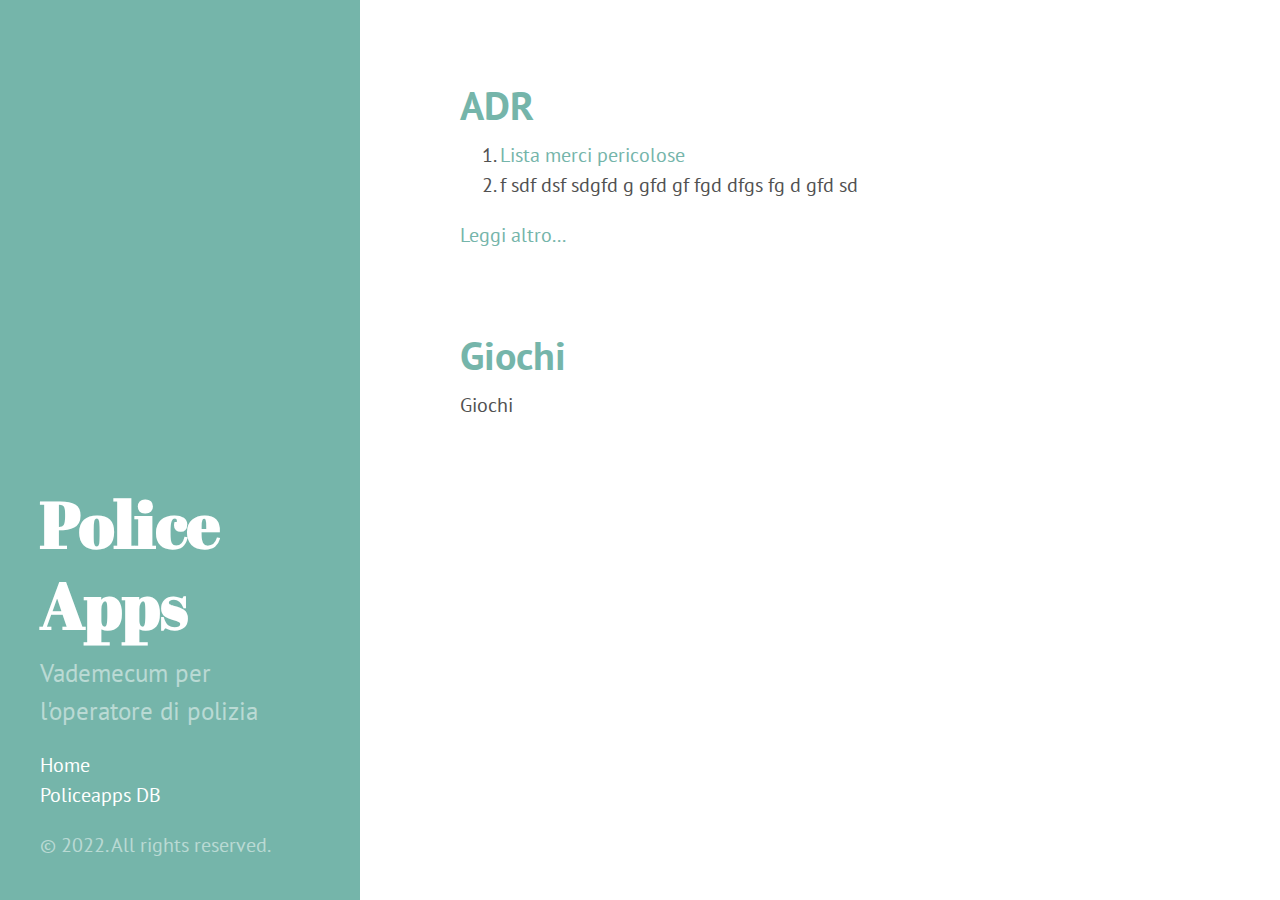
<file: public/index.html>
<!DOCTYPE html>
<html xmlns="http://www.w3.org/1999/xhtml" xml:lang="it-it" lang="it-it">
<head>
  <link href="https://gmpg.org/xfn/11" rel="profile">
  <meta http-equiv="content-type" content="text/html; charset=utf-8">
  <meta name="generator" content="Hugo 0.92.0" />

  
  <meta name="viewport" content="width=device-width, initial-scale=1.0">

  <title>Police Apps</title>
  <meta name="description" content="Vademecum per l&#39;operatore di polizia" />

  
  <link type="text/css" rel="stylesheet" href="./css/print.css" media="print">
  <link type="text/css" rel="stylesheet" href="./css/poole.css">
  <link type="text/css" rel="stylesheet" href="./css/syntax.css">
  <link type="text/css" rel="stylesheet" href="./css/hyde.css">
    <link rel="stylesheet" href="https://fonts.googleapis.com/css?family=Abril+Fatface|PT+Sans:400,400i,700">


  
  <link rel="apple-touch-icon-precomposed" sizes="144x144" href="./apple-touch-icon-144-precomposed.png">
  <link rel="shortcut icon" href="./favicon.png">

  
  <link href="./index.xml" rel="alternate" type="application/rss+xml" title="Police Apps" />
  
</head>

  <body class="theme-base-0c ">
  <aside class="sidebar">
  <div class="container sidebar-sticky">
    <div class="sidebar-about">
      <a href="./"><h1>Police Apps</h1></a>
      <p class="lead">
       Vademecum per l&#39;operatore di polizia 
      </p>
    </div>

    <nav>
      <ul class="sidebar-nav">
        <li><a href="./">Home</a> </li>
        <li><a href="https://policeapps.altervista.org/login.php"> Policeapps DB </a></li>
      </ul>
    </nav>

    <p>&copy; 2022. All rights reserved. </p>
  </div>
</aside>

    <main class="content container">
    <div class="posts">
<article class="post">
  <h1 class="post-title">
    <a href="./posts/adr/">ADR</a>
  </h1>
  <ol>
<li><a href="ciao.com">Lista merci pericolose</a></li>
<li>f sdf dsf sdgfd g gfd gf  fgd dfgs fg d gfd sd</li>
</ol>
  
  <div class="read-more-link">
    <a href="./posts/adr/">Leggi altro...</a>
  </div>
  
</article><article class="post">
  <h1 class="post-title">
    <a href="./posts/giochi/">Giochi</a>
  </h1>
  Giochi
  
</article>
</div>
    </main>

    
      
    
  </body>
</html>
</file>
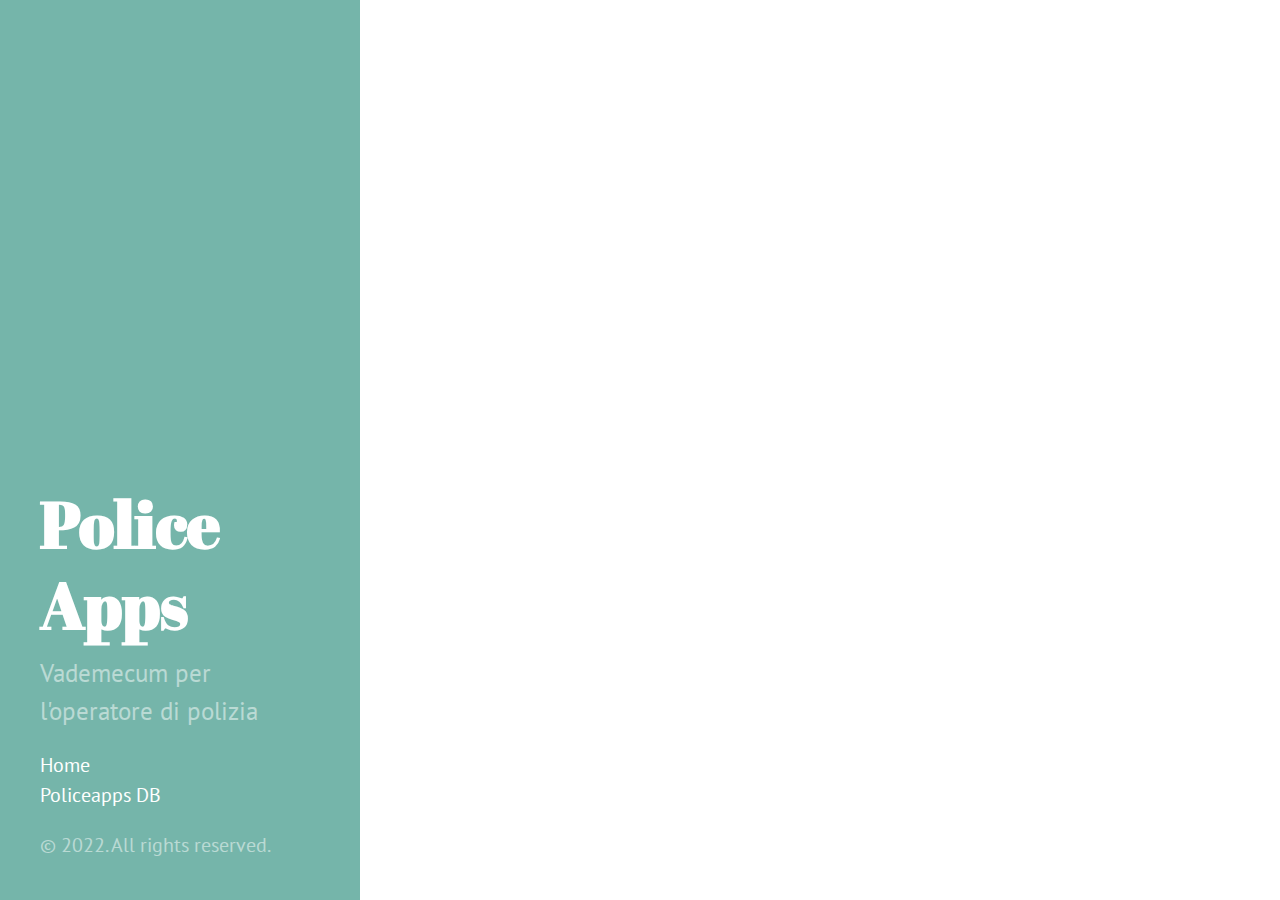
<file: public/categories/index.html>
<!DOCTYPE html>
<html xmlns="http://www.w3.org/1999/xhtml" xml:lang="it-it" lang="it-it">
<head>
  <link href="https://gmpg.org/xfn/11" rel="profile">
  <meta http-equiv="content-type" content="text/html; charset=utf-8">
  <meta name="generator" content="Hugo 0.92.0" />

  
  <meta name="viewport" content="width=device-width, initial-scale=1.0">

  <title>Categories &middot; Police Apps</title>
  <meta name="description" content="" />

  
  <link type="text/css" rel="stylesheet" href="../css/print.css" media="print">
  <link type="text/css" rel="stylesheet" href="../css/poole.css">
  <link type="text/css" rel="stylesheet" href="../css/syntax.css">
  <link type="text/css" rel="stylesheet" href="../css/hyde.css">
    <link rel="stylesheet" href="https://fonts.googleapis.com/css?family=Abril+Fatface|PT+Sans:400,400i,700">


  
  <link rel="apple-touch-icon-precomposed" sizes="144x144" href="../apple-touch-icon-144-precomposed.png">
  <link rel="shortcut icon" href="../favicon.png">

  
  <link href="../categories/index.xml" rel="alternate" type="application/rss+xml" title="Police Apps" />
  
</head>

  <body class="theme-base-0c ">
  <aside class="sidebar">
  <div class="container sidebar-sticky">
    <div class="sidebar-about">
      <a href="../"><h1>Police Apps</h1></a>
      <p class="lead">
       Vademecum per l&#39;operatore di polizia 
      </p>
    </div>

    <nav>
      <ul class="sidebar-nav">
        <li><a href="../">Home</a> </li>
        <li><a href="https://policeapps.altervista.org/login.php"> Policeapps DB </a></li>
      </ul>
    </nav>

    <p>&copy; 2022. All rights reserved. </p>
  </div>
</aside>

    <main class="content container">
    <ul class="posts">

</ul>
    </main>

    
      
    
  </body>
</html>
</file>
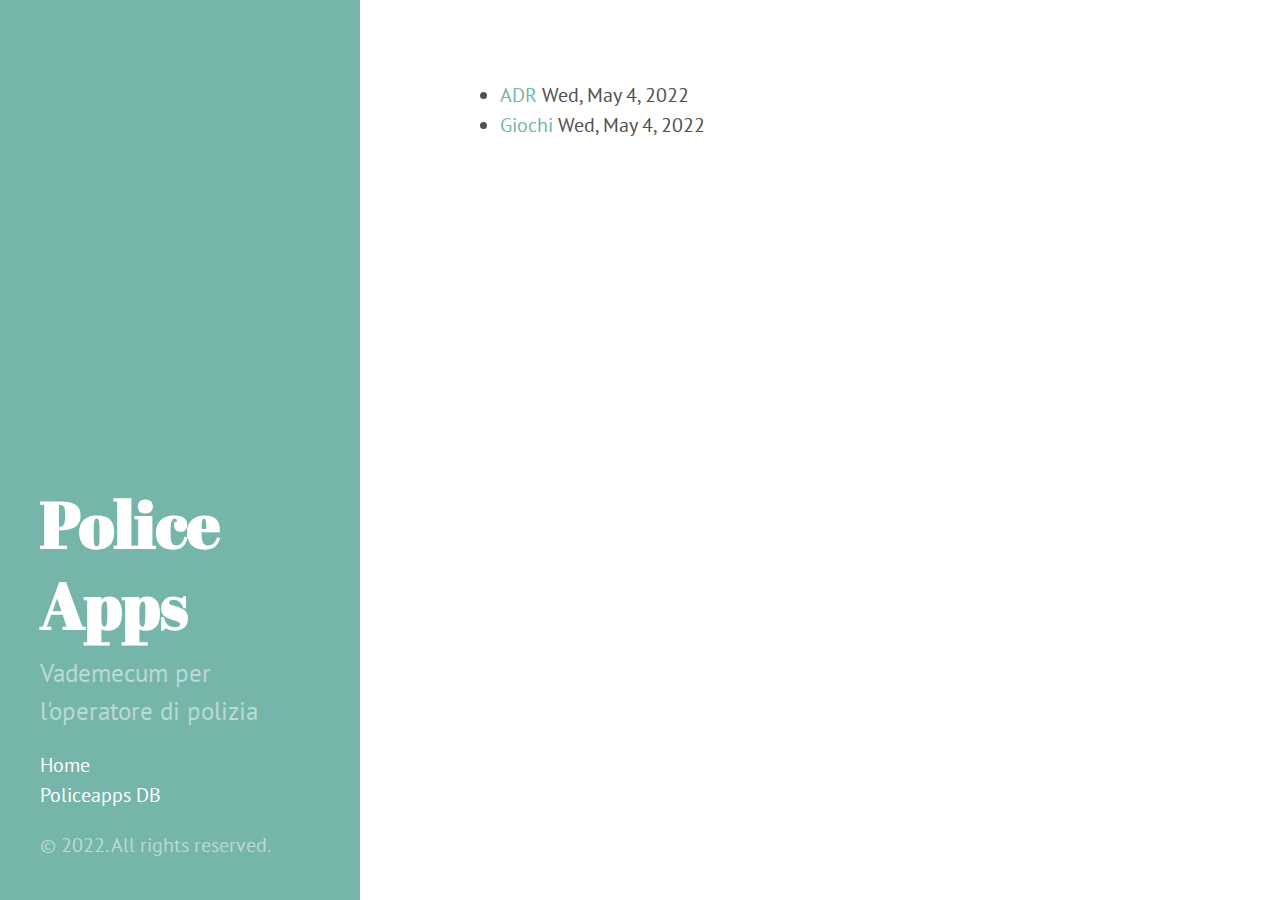
<file: public/posts/index.html>
<!DOCTYPE html>
<html xmlns="http://www.w3.org/1999/xhtml" xml:lang="it-it" lang="it-it">
<head>
  <link href="https://gmpg.org/xfn/11" rel="profile">
  <meta http-equiv="content-type" content="text/html; charset=utf-8">
  <meta name="generator" content="Hugo 0.92.0" />

  
  <meta name="viewport" content="width=device-width, initial-scale=1.0">

  <title>Posts &middot; Police Apps</title>
  <meta name="description" content="" />

  
  <link type="text/css" rel="stylesheet" href="../css/print.css" media="print">
  <link type="text/css" rel="stylesheet" href="../css/poole.css">
  <link type="text/css" rel="stylesheet" href="../css/syntax.css">
  <link type="text/css" rel="stylesheet" href="../css/hyde.css">
    <link rel="stylesheet" href="https://fonts.googleapis.com/css?family=Abril+Fatface|PT+Sans:400,400i,700">


  
  <link rel="apple-touch-icon-precomposed" sizes="144x144" href="../apple-touch-icon-144-precomposed.png">
  <link rel="shortcut icon" href="../favicon.png">

  
  <link href="../posts/index.xml" rel="alternate" type="application/rss+xml" title="Police Apps" />
  
</head>

  <body class="theme-base-0c ">
  <aside class="sidebar">
  <div class="container sidebar-sticky">
    <div class="sidebar-about">
      <a href="../"><h1>Police Apps</h1></a>
      <p class="lead">
       Vademecum per l&#39;operatore di polizia 
      </p>
    </div>

    <nav>
      <ul class="sidebar-nav">
        <li><a href="../">Home</a> </li>
        <li><a href="https://policeapps.altervista.org/login.php"> Policeapps DB </a></li>
      </ul>
    </nav>

    <p>&copy; 2022. All rights reserved. </p>
  </div>
</aside>

    <main class="content container">
    <ul class="posts">
<li>
    <span><a href="../posts/adr/">ADR</a> <time class="pull-right post-list" datetime="2022-05-04T09:49:27&#43;0200">Wed, May 4, 2022</time></span>
  </li><li>
    <span><a href="../posts/giochi/">Giochi</a> <time class="pull-right post-list" datetime="2022-05-04T09:49:17&#43;0200">Wed, May 4, 2022</time></span>
  </li>
</ul>
    </main>

    
      
    
  </body>
</html>
</file>
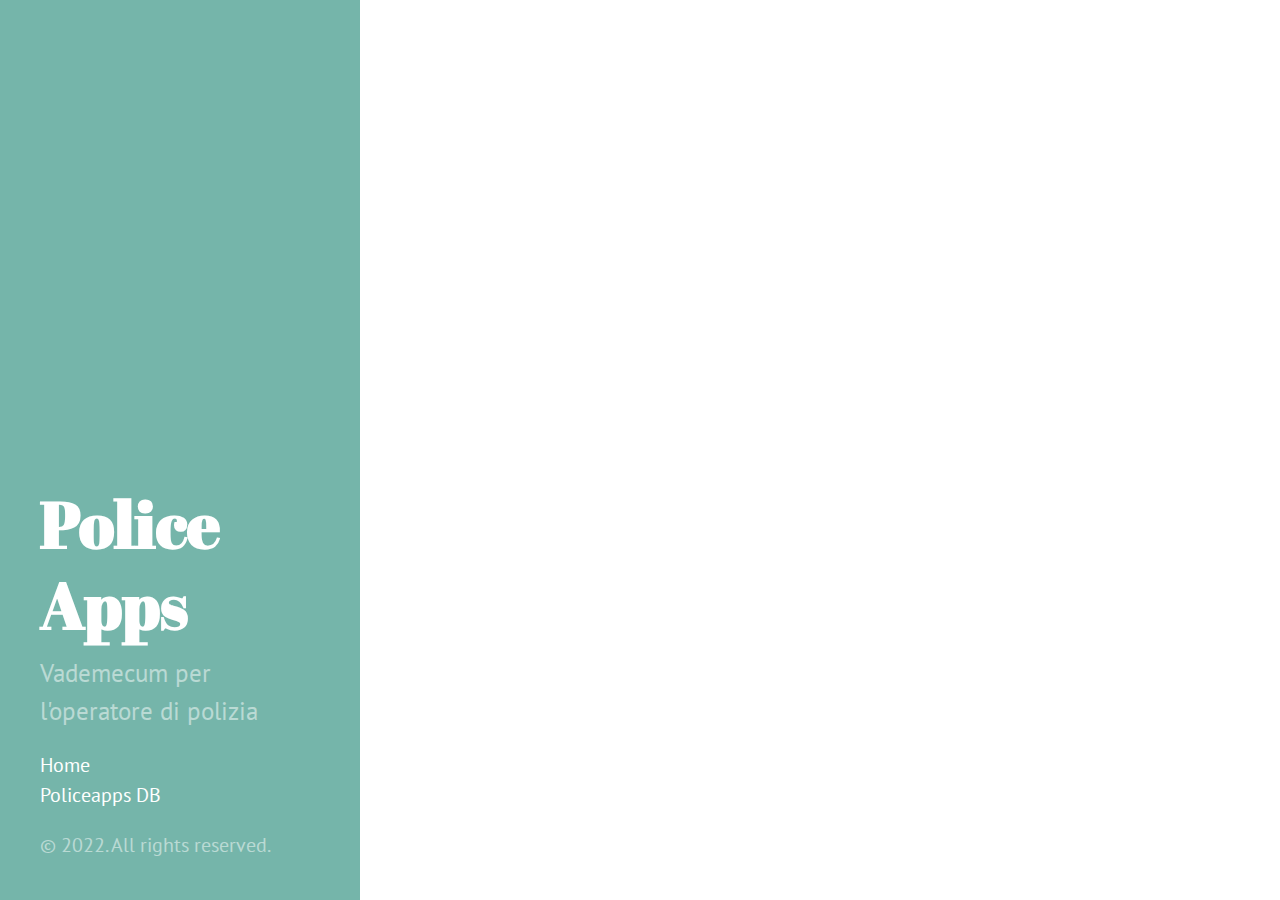
<file: public/tags/index.html>
<!DOCTYPE html>
<html xmlns="http://www.w3.org/1999/xhtml" xml:lang="it-it" lang="it-it">
<head>
  <link href="https://gmpg.org/xfn/11" rel="profile">
  <meta http-equiv="content-type" content="text/html; charset=utf-8">
  <meta name="generator" content="Hugo 0.92.0" />

  
  <meta name="viewport" content="width=device-width, initial-scale=1.0">

  <title>Tags &middot; Police Apps</title>
  <meta name="description" content="" />

  
  <link type="text/css" rel="stylesheet" href="../css/print.css" media="print">
  <link type="text/css" rel="stylesheet" href="../css/poole.css">
  <link type="text/css" rel="stylesheet" href="../css/syntax.css">
  <link type="text/css" rel="stylesheet" href="../css/hyde.css">
    <link rel="stylesheet" href="https://fonts.googleapis.com/css?family=Abril+Fatface|PT+Sans:400,400i,700">


  
  <link rel="apple-touch-icon-precomposed" sizes="144x144" href="../apple-touch-icon-144-precomposed.png">
  <link rel="shortcut icon" href="../favicon.png">

  
  <link href="../tags/index.xml" rel="alternate" type="application/rss+xml" title="Police Apps" />
  
</head>

  <body class="theme-base-0c ">
  <aside class="sidebar">
  <div class="container sidebar-sticky">
    <div class="sidebar-about">
      <a href="../"><h1>Police Apps</h1></a>
      <p class="lead">
       Vademecum per l&#39;operatore di polizia 
      </p>
    </div>

    <nav>
      <ul class="sidebar-nav">
        <li><a href="../">Home</a> </li>
        <li><a href="https://policeapps.altervista.org/login.php"> Policeapps DB </a></li>
      </ul>
    </nav>

    <p>&copy; 2022. All rights reserved. </p>
  </div>
</aside>

    <main class="content container">
    <ul class="posts">

</ul>
    </main>

    
      
    
  </body>
</html>
</file>
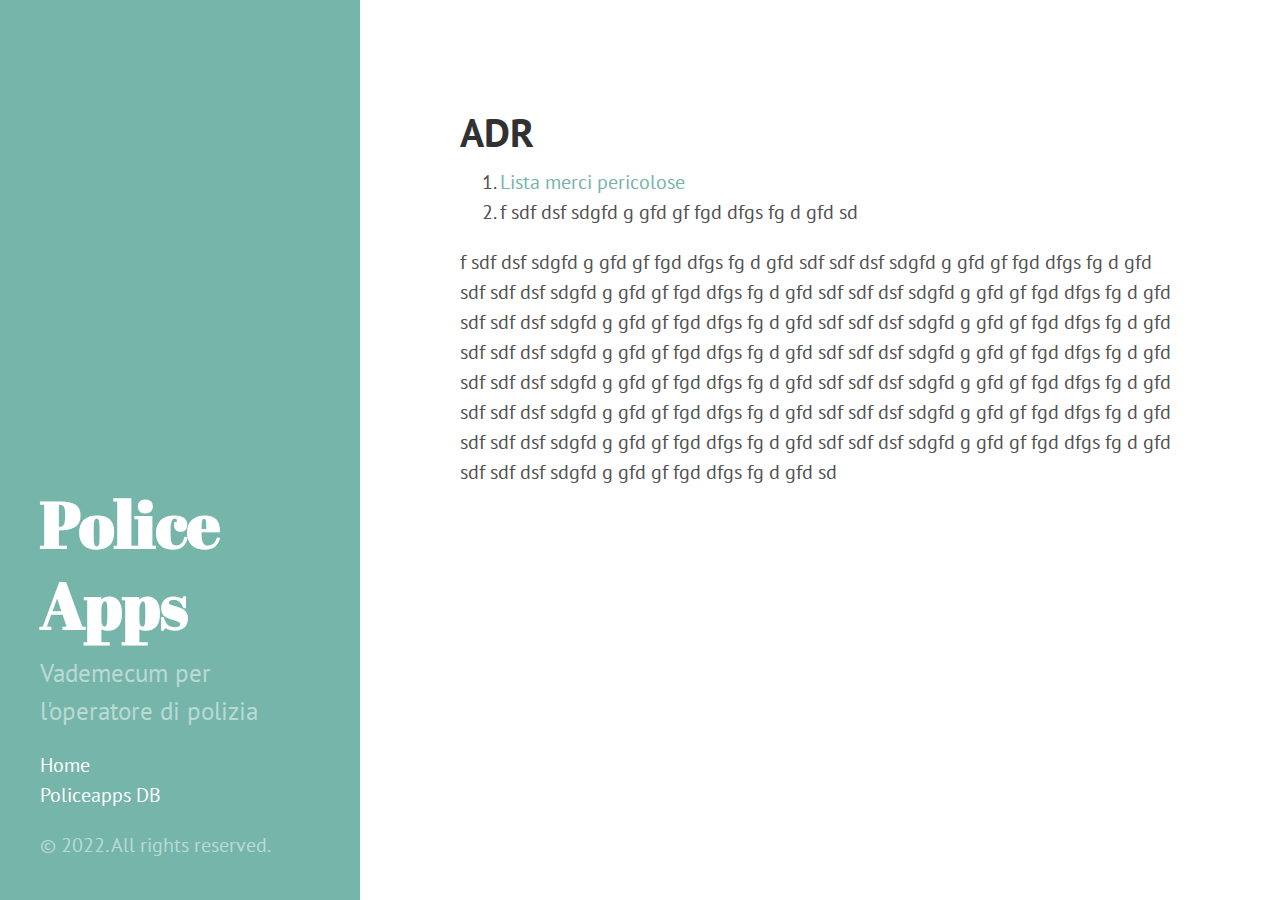
<file: public/posts/adr/index.html>
<!DOCTYPE html>
<html xmlns="http://www.w3.org/1999/xhtml" xml:lang="it-it" lang="it-it">
<head>
  <link href="https://gmpg.org/xfn/11" rel="profile">
  <meta http-equiv="content-type" content="text/html; charset=utf-8">
  <meta name="generator" content="Hugo 0.92.0" />

  
  <meta name="viewport" content="width=device-width, initial-scale=1.0">

  <title>ADR &middot; Police Apps</title>
  <meta name="description" content="" />

  
  <link type="text/css" rel="stylesheet" href="../../css/print.css" media="print">
  <link type="text/css" rel="stylesheet" href="../../css/poole.css">
  <link type="text/css" rel="stylesheet" href="../../css/syntax.css">
  <link type="text/css" rel="stylesheet" href="../../css/hyde.css">
    <link rel="stylesheet" href="https://fonts.googleapis.com/css?family=Abril+Fatface|PT+Sans:400,400i,700">


  
  <link rel="apple-touch-icon-precomposed" sizes="144x144" href="../../apple-touch-icon-144-precomposed.png">
  <link rel="shortcut icon" href="../../favicon.png">

  
  
</head>

  <body class="theme-base-0c ">
  <aside class="sidebar">
  <div class="container sidebar-sticky">
    <div class="sidebar-about">
      <a href="../../"><h1>Police Apps</h1></a>
      <p class="lead">
       Vademecum per l&#39;operatore di polizia 
      </p>
    </div>

    <nav>
      <ul class="sidebar-nav">
        <li><a href="../../">Home</a> </li>
        <li><a href="https://policeapps.altervista.org/login.php"> Policeapps DB </a></li>
      </ul>
    </nav>

    <p>&copy; 2022. All rights reserved. </p>
  </div>
</aside>

    <main class="content container">
    <div class="post">
  <h1>ADR</h1>
  
  <ol>
<li><a href="ciao.com">Lista merci pericolose</a></li>
<li>f sdf dsf sdgfd g gfd gf  fgd dfgs fg d gfd sd</li>
</ol>
<p>f sdf dsf sdgfd g gfd gf  fgd dfgs fg d gfd sdf sdf dsf sdgfd g gfd gf  fgd dfgs fg d gfd sdf sdf dsf sdgfd g gfd gf  fgd dfgs fg d gfd sdf sdf dsf sdgfd g gfd gf  fgd dfgs fg d gfd sdf sdf dsf sdgfd g gfd gf  fgd dfgs fg d gfd sdf sdf dsf sdgfd g gfd gf  fgd dfgs fg d gfd sdf sdf dsf sdgfd g gfd gf  fgd dfgs fg d gfd sdf sdf dsf sdgfd g gfd gf  fgd dfgs fg d gfd sdf sdf dsf sdgfd g gfd gf  fgd dfgs fg d gfd sdf sdf dsf sdgfd g gfd gf  fgd dfgs fg d gfd sdf sdf dsf sdgfd g gfd gf  fgd dfgs fg d gfd sdf sdf dsf sdgfd g gfd gf  fgd dfgs fg d gfd sdf sdf dsf sdgfd g gfd gf  fgd dfgs fg d gfd sdf sdf dsf sdgfd g gfd gf  fgd dfgs fg d gfd sdf sdf dsf sdgfd g gfd gf  fgd dfgs fg d gfd sd</p>
</div>


    </main>

    
      
    
  </body>
</html>
</file>
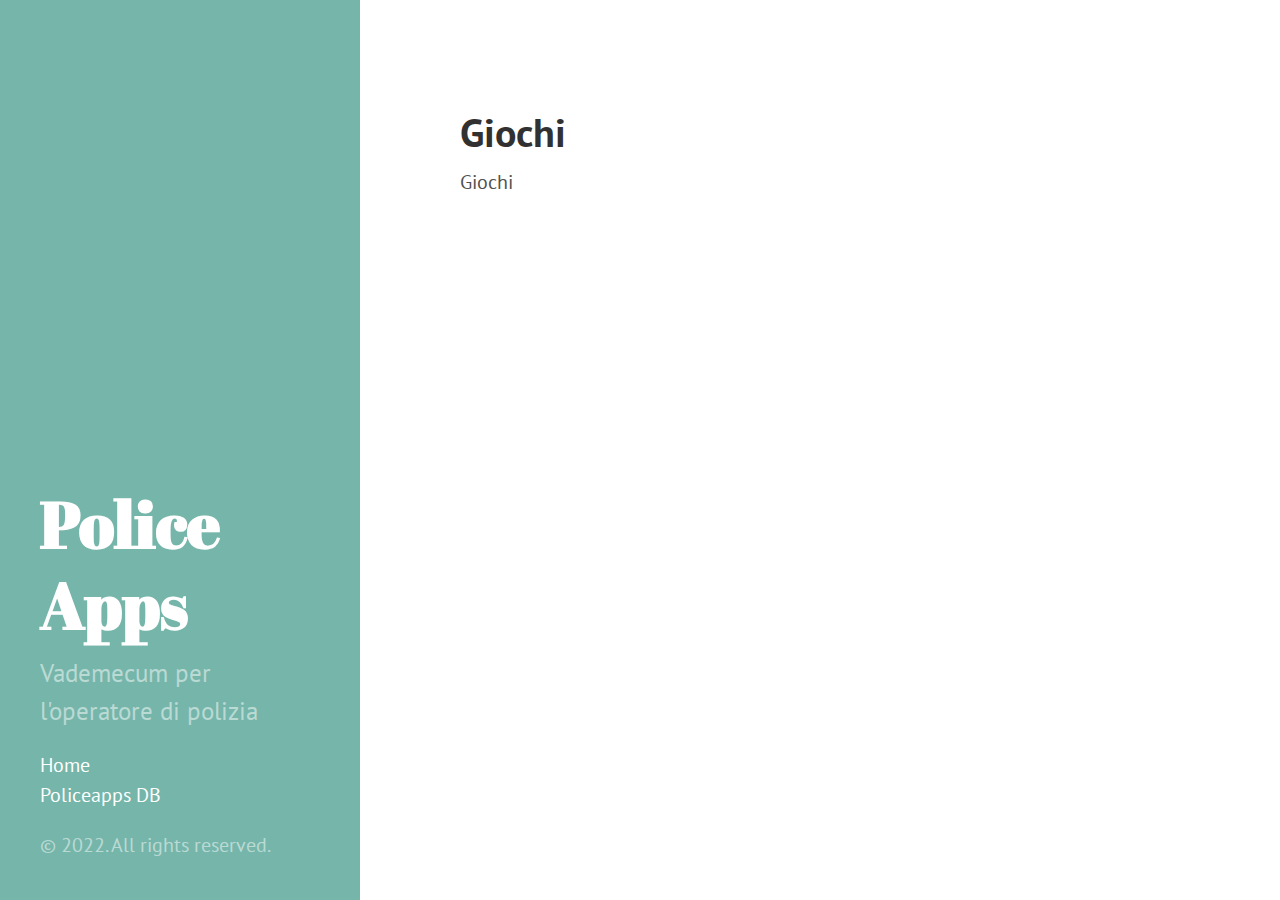
<file: public/posts/giochi/index.html>
<!DOCTYPE html>
<html xmlns="http://www.w3.org/1999/xhtml" xml:lang="it-it" lang="it-it">
<head>
  <link href="https://gmpg.org/xfn/11" rel="profile">
  <meta http-equiv="content-type" content="text/html; charset=utf-8">
  <meta name="generator" content="Hugo 0.92.0" />

  
  <meta name="viewport" content="width=device-width, initial-scale=1.0">

  <title>Giochi &middot; Police Apps</title>
  <meta name="description" content="" />

  
  <link type="text/css" rel="stylesheet" href="../../css/print.css" media="print">
  <link type="text/css" rel="stylesheet" href="../../css/poole.css">
  <link type="text/css" rel="stylesheet" href="../../css/syntax.css">
  <link type="text/css" rel="stylesheet" href="../../css/hyde.css">
    <link rel="stylesheet" href="https://fonts.googleapis.com/css?family=Abril+Fatface|PT+Sans:400,400i,700">


  
  <link rel="apple-touch-icon-precomposed" sizes="144x144" href="../../apple-touch-icon-144-precomposed.png">
  <link rel="shortcut icon" href="../../favicon.png">

  
  
</head>

  <body class="theme-base-0c ">
  <aside class="sidebar">
  <div class="container sidebar-sticky">
    <div class="sidebar-about">
      <a href="../../"><h1>Police Apps</h1></a>
      <p class="lead">
       Vademecum per l&#39;operatore di polizia 
      </p>
    </div>

    <nav>
      <ul class="sidebar-nav">
        <li><a href="../../">Home</a> </li>
        <li><a href="https://policeapps.altervista.org/login.php"> Policeapps DB </a></li>
      </ul>
    </nav>

    <p>&copy; 2022. All rights reserved. </p>
  </div>
</aside>

    <main class="content container">
    <div class="post">
  <h1>Giochi</h1>
  
  <p>Giochi</p>

</div>


    </main>

    
      
    
  </body>
</html>
</file>
<file: public/css/print.css>
.sidebar {
  display: none !important;
}

.content {
  margin: 0 auto;
  width: 100%;
  float: none;
  display: initial;
}

.container {
  width: 100%;
  float: none;
  display: initial;
  padding-left:  1rem;
  padding-right: 1rem;
  margin: 0 auto;
}
</file>
<file: public/css/poole.css>
/*
 *                        ___
 *                       /\_ \
 *  _____     ___     ___\//\ \      __
 * /\ '__`\  / __`\  / __`\\ \ \   /'__`\
 * \ \ \_\ \/\ \_\ \/\ \_\ \\_\ \_/\  __/
 *  \ \ ,__/\ \____/\ \____//\____\ \____\
 *   \ \ \/  \/___/  \/___/ \/____/\/____/
 *    \ \_\
 *     \/_/
 *
 * Designed, built, and released under MIT license by @mdo. Learn more at
 * https://github.com/poole/poole.
 */


/*
 * Contents
 *
 * Body resets
 * Custom type
 * Messages
 * Container
 * Masthead
 * Posts and pages
 * Pagination
 * Reverse layout
 * Themes
 */


/*
 * Body resets
 *
 * Update the foundational and global aspects of the page.
 */

* {
  -webkit-box-sizing: border-box;
     -moz-box-sizing: border-box;
          box-sizing: border-box;
}

html,
body {
  margin: 0;
  padding: 0;
}

html {
  font-family: "Helvetica Neue", Helvetica, Arial, sans-serif;
  font-size: 16px;
  line-height: 1.5;
}
@media (min-width: 38em) {
  html {
    font-size: 20px;
  }
}

body {
  color: #515151;
  background-color: #fff;
  -webkit-text-size-adjust: 100%;
      -ms-text-size-adjust: 100%;
          text-size-adjust: 100%;
}

/* No `:visited` state is required by default (browsers will use `a`) */
a {
  color: #227bb9;
  text-decoration: none;
}
/* `:focus` is linked to `:hover` for basic accessibility */
a:hover,
a:focus {
  text-decoration: underline;
}

/* Headings */
h1, h2, h3, h4, h5, h6 {
  margin-bottom: .5rem;
  font-weight: bold;
  line-height: 1.25;
  color: #313131;
  text-rendering: optimizeLegibility;
}
h1 {
  font-size: 2rem;
}
h2 {
  margin-top: 1rem;
  font-size: 1.5rem;
}
h3 {
  margin-top: 1.5rem;
  font-size: 1.25rem;
}
h4, h5, h6 {
  margin-top: 1rem;
  font-size: 1rem;
}

/* Body text */
p {
  margin-top: 0;
  margin-bottom: 1rem;
}

strong {
  color: #303030;
}


/* Lists */
ul, ol, dl {
  margin-top: 0;
  margin-bottom: 1rem;
}

dt {
  font-weight: bold;
}
dd {
  margin-bottom: .5rem;
}

/* Misc */
hr {
  position: relative;
  margin: 1.5rem 0;
  border: 0;
  border-top: 1px solid #eee;
  border-bottom: 1px solid #fff;
}

abbr {
  font-size: 85%;
  font-weight: bold;
  color: #555;
  text-transform: uppercase;
}
abbr[title] {
  cursor: help;
  border-bottom: 1px dotted #e5e5e5;
}

/* Code */
code,
pre {
  font-family: Menlo, Monaco, "Courier New", monospace;
}
code {
  padding: .25em .5em;
  font-size: 85%;
  color: #b3555e;
  background-color: #f9f9f9;
  border-radius: 3px;
}
pre {
  display: block;
  margin-top: 0;
  margin-bottom: 1rem;
  padding: 1rem;
  font-size: .8rem;
  line-height: 1.4;
  white-space: pre;
  white-space: pre-wrap;
  word-break: break-all;
  word-wrap: break-word;
  background-color: #f9f9f9;
}
pre code {
  padding: 0;
  font-size: 100%;
  color: inherit;
  background-color: transparent;
}
.highlight {
  margin-bottom: 1rem;
  border-radius: 4px;
}
.highlight pre {
  margin-bottom: 0;
}

/* Quotes */
blockquote {
  padding: .5rem 1rem;
  margin: .8rem 0;
  color: #7a7a7a;
  border-left: .25rem solid #e5e5e5;
}
blockquote p:last-child {
  margin-bottom: 0;
}
@media (min-width: 30em) {
  blockquote {
    padding-right: 5rem;
    padding-left: 1.25rem;
  }
}

img {
  display: block;
  margin: 0 0 1rem;
  border-radius: 5px;
  max-width: 100%;
}

/* Tables */
table {
  margin-bottom: 1rem;
  width: 100%;
  border: 1px solid #e5e5e5;
  border-collapse: collapse;
}
td,
th {
  padding: .25rem .5rem;
  border: 1px solid #e5e5e5;
}
tbody tr:nth-child(odd) td,
tbody tr:nth-child(odd) th {
  background-color: #f9f9f9;
}


/*
 * Custom type
 *
 * Extend paragraphs with `.lead` for larger introductory text.
 */

.lead {
  font-size: 1.25rem;
  font-weight: 300;
}


/*
 * Messages
 *
 * Show alert messages to users. You may add it to single elements like a `<p>`,
 * or to a parent if there are multiple elements to show.
 */

.message {
  margin-bottom: 1rem;
  padding: 1rem;
  color: #717171;
  background-color: #f9f9f9;
}


/*
 * Container
 *
 * Center the page content.
 */

.container {
  max-width: 38rem;
  padding-left:  1rem;
  padding-right: 1rem;
  margin-left:  auto;
  margin-right: auto;
}


/*
 * Masthead
 *
 * Super small header above the content for site name and short description.
 */

.masthead {
  padding-top:    1rem;
  padding-bottom: 1rem;
  margin-bottom: 3rem;
}
.masthead-title {
  margin-top: 0;
  margin-bottom: 0;
  color: #505050;
}
.masthead-title a {
  color: #505050;
}
.masthead-title small {
  font-size: 75%;
  font-weight: 400;
  color: #c0c0c0;
  letter-spacing: 0;
}


/*
 * Posts and pages
 *
 * Each post is wrapped in `.post` and is used on default and post layouts. Each
 * page is wrapped in `.page` and is only used on the page layout.
 */

.page,
.post {
  margin-bottom: 4em;
}

/* Blog post or page title */
.page-title,
.post-title,
.post-title a {
  color: #303030;
}
.page-title,
.post-title {
  margin-top: 0;
}

/* Meta data line below post title */
.post-date {
  display: block;
  margin-top: -.5rem;
  margin-bottom: 1rem;
  color: #757575;
}

/* Related posts */
.related {
  padding-top: 2rem;
  padding-bottom: 2rem;
  border-top: 1px solid #eee;
}
.related-posts {
  padding-left: 0;
  list-style: none;
}
.related-posts h3 {
  margin-top: 0;
}
.related-posts li small {
  font-size: 75%;
  color: #999;
}
.related-posts li a:hover {
  color: #227bb9;
  text-decoration: none;
}
.related-posts li a:hover small {
  color: inherit;
}


/*
 * Pagination
 *
 * Super lightweight (HTML-wise) blog pagination. `span`s are provide for when
 * there are no more previous or next posts to show.
 */

.pagination {
  overflow: hidden; /* clearfix */
  margin-left: -1rem;
  margin-right: -1rem;
  font-family: "PT Sans", Helvetica, Arial, sans-serif;
  color: #ccc;
  text-align: center;
}

/* Pagination items can be `span`s or `a`s */
.pagination-item {
  display: block;
  padding: 1rem;
  border: 1px solid #eee;
}
.pagination-item:first-child {
  margin-bottom: -1px;
}

/* Only provide a hover state for linked pagination items */
a.pagination-item:hover {
  background-color: #f5f5f5;
}

@media (min-width: 30em) {
  .pagination {
    margin: 3rem 0;
  }
  .pagination-item {
    float: left;
    width: 50%;
  }
  .pagination-item:first-child {
    margin-bottom: 0;
    border-top-left-radius:    4px;
    border-bottom-left-radius: 4px;
  }
  .pagination-item:last-child {
    margin-left: -1px;
    border-top-right-radius:    4px;
    border-bottom-right-radius: 4px;
  }
}
</file>
<file: public/css/syntax.css>
.hll { background-color: #ffffcc }
 /*{ background: #f0f3f3; }*/
.c { color: #999; } /* Comment */
.err { color: #AA0000; background-color: #FFAAAA } /* Error */
.k { color: #006699; } /* Keyword */
.o { color: #555555 } /* Operator */
.cm { color: #0099FF; font-style: italic } /* Comment.Multiline */
.cp { color: #009999 } /* Comment.Preproc */
.c1 { color: #999; } /* Comment.Single */
.cs { color: #999; } /* Comment.Special */
.gd { background-color: #FFCCCC; border: 1px solid #CC0000 } /* Generic.Deleted */
.ge { font-style: italic } /* Generic.Emph */
.gr { color: #FF0000 } /* Generic.Error */
.gh { color: #003300; } /* Generic.Heading */
.gi { background-color: #CCFFCC; border: 1px solid #00CC00 } /* Generic.Inserted */
.go { color: #AAAAAA } /* Generic.Output */
.gp { color: #000099; } /* Generic.Prompt */
.gs { } /* Generic.Strong */
.gu { color: #003300; } /* Generic.Subheading */
.gt { color: #99CC66 } /* Generic.Traceback */
.kc { color: #006699; } /* Keyword.Constant */
.kd { color: #006699; } /* Keyword.Declaration */
.kn { color: #006699; } /* Keyword.Namespace */
.kp { color: #006699 } /* Keyword.Pseudo */
.kr { color: #006699; } /* Keyword.Reserved */
.kt { color: #007788; } /* Keyword.Type */
.m { color: #FF6600 } /* Literal.Number */
.s { color: #d44950 } /* Literal.String */
.na { color: #4f9fcf } /* Name.Attribute */
.nb { color: #336666 } /* Name.Builtin */
.nc { color: #00AA88; } /* Name.Class */
.no { color: #336600 } /* Name.Constant */
.nd { color: #9999FF } /* Name.Decorator */
.ni { color: #999999; } /* Name.Entity */
.ne { color: #CC0000; } /* Name.Exception */
.nf { color: #CC00FF } /* Name.Function */
.nl { color: #9999FF } /* Name.Label */
.nn { color: #00CCFF; } /* Name.Namespace */
.nt { color: #2f6f9f; } /* Name.Tag */
.nv { color: #003333 } /* Name.Variable */
.ow { color: #000000; } /* Operator.Word */
.w { color: #bbbbbb } /* Text.Whitespace */
.mf { color: #FF6600 } /* Literal.Number.Float */
.mh { color: #FF6600 } /* Literal.Number.Hex */
.mi { color: #FF6600 } /* Literal.Number.Integer */
.mo { color: #FF6600 } /* Literal.Number.Oct */
.sb { color: #CC3300 } /* Literal.String.Backtick */
.sc { color: #CC3300 } /* Literal.String.Char */
.sd { color: #CC3300; font-style: italic } /* Literal.String.Doc */
.s2 { color: #CC3300 } /* Literal.String.Double */
.se { color: #CC3300; } /* Literal.String.Escape */
.sh { color: #CC3300 } /* Literal.String.Heredoc */
.si { color: #AA0000 } /* Literal.String.Interpol */
.sx { color: #CC3300 } /* Literal.String.Other */
.sr { color: #33AAAA } /* Literal.String.Regex */
.s1 { color: #CC3300 } /* Literal.String.Single */
.ss { color: #FFCC33 } /* Literal.String.Symbol */
.bp { color: #336666 } /* Name.Builtin.Pseudo */
.vc { color: #003333 } /* Name.Variable.Class */
.vg { color: #003333 } /* Name.Variable.Global */
.vi { color: #003333 } /* Name.Variable.Instance */
.il { color: #FF6600 } /* Literal.Number.Integer.Long */

.css .o,
.css .o + .nt,
.css .nt + .nt { color: #999; }
</file>
<file: public/css/hyde.css>
/*
 *  __                  __
 * /\ \                /\ \
 * \ \ \___   __  __   \_\ \     __
 *  \ \  _ `\/\ \/\ \  /'_` \  /'__`\
 *   \ \ \ \ \ \ \_\ \/\ \_\ \/\  __/
 *    \ \_\ \_\/`____ \ \___,_\ \____\
 *     \/_/\/_/`/___/> \/__,_ /\/____/
 *                /\___/
 *                \/__/
 *
 * Designed, built, and released under MIT license by @mdo. Learn more at
 * https://github.com/poole/hyde.
 */


/*
 * Contents
 *
 * Global resets
 * Sidebar
 * Container
 * Reverse layout
 * Themes
 */


/*
 * Global resets
 *
 * Update the foundational and global aspects of the page.
 */

html {
  font-family: "PT Sans", Helvetica, Arial, sans-serif;
}
@media (min-width: 48em) {
  html {
    font-size: 16px;
  }
}
@media (min-width: 58em) {
  html {
    font-size: 20px;
  }
}


/*
 * Sidebar
 *
 * Flexible banner for housing site name, intro, and "footer" content. Starts
 * out above content in mobile and later moves to the side with wider viewports.
 */

.sidebar {
  text-align: center;
  padding: 2rem 1rem;
  color: rgba(255,255,255,.5);
  background-color: #202020;
}
@media (min-width: 48em) {
  .sidebar {
    position: fixed;
    top: 0;
    left: 0;
    bottom: 0;
    width: 18rem;
    text-align: left;
  }
}

/* Sidebar links */
.sidebar a {
  color: #fff;
}

/* About section */
.sidebar-about h1 {
  color: #fff;
  margin-top: 0;
  font-family: "Abril Fatface", serif;
  font-size: 3.25rem;
}

/* Sidebar nav */
.sidebar-nav {
  padding-left: 0;
  list-style: none;
}
.sidebar-nav-item {
  display: block;
}
a.sidebar-nav-item:hover,
a.sidebar-nav-item:focus {
  text-decoration: underline;
}
.sidebar-nav-item.active {
  font-weight: bold;
}

/* Sticky sidebar
 *
 * Add the `sidebar-sticky` class to the sidebar's container to affix it the
 * contents to the bottom of the sidebar in tablets and up.
 */

@media (min-width: 48em) {
  .sidebar-sticky {
    position: absolute;
    right:  1rem;
    bottom: 1rem;
    left:   1rem;
  }
}


/* Container
 *
 * Align the contents of the site above the proper threshold with some margin-fu
 * with a 25%-wide `.sidebar`.
 */

.content {
  padding-top:    4rem;
  padding-bottom: 4rem;
}

@media (min-width: 48em) {
  .content {
    max-width: 38rem;
    margin-left: 20rem;
    margin-right: 2rem;
  }
}

@media (min-width: 64em) {
  .content {
    margin-left: 22rem;
    margin-right: 4rem;
  }
}


/*
 * Reverse layout
 *
 * Flip the orientation of the page by placing the `.sidebar` on the right.
 */

@media (min-width: 48em) {
  .layout-reverse .sidebar {
    left: auto;
    right: 0;
  }
  .layout-reverse .content {
    margin-left: 2rem;
    margin-right: 20rem;
  }
}

@media (min-width: 64em) {
  .layout-reverse .content {
    margin-left: 4rem;
    margin-right: 22rem;
  }
}



/*
 * Themes
 *
 * As of v1.1, Hyde includes optional themes to color the sidebar and links
 * within blog posts. To use, add the class of your choosing to the `body`.
 */

/* Base16 (http://chriskempson.github.io/base16/#default) */

/* Red */
.theme-base-08 .sidebar {
  background-color: #ac4142;
}
.theme-base-08 .content a,
.theme-base-08 .related-posts li a:hover {
  color: #ac4142;
}

/* Orange */
.theme-base-09 .sidebar {
  background-color: #d28445;
}
.theme-base-09 .content a,
.theme-base-09 .related-posts li a:hover {
  color: #d28445;
}

/* Yellow */
.theme-base-0a .sidebar {
  background-color: #f4bf75;
}
.theme-base-0a .content a,
.theme-base-0a .related-posts li a:hover {
  color: #f4bf75;
}

/* Green */
.theme-base-0b .sidebar {
  background-color: #90a959;
}
.theme-base-0b .content a,
.theme-base-0b .related-posts li a:hover {
  color: #90a959;
}

/* Cyan */
.theme-base-0c .sidebar {
  background-color: #75b5aa;
}
.theme-base-0c .content a,
.theme-base-0c .related-posts li a:hover {
  color: #75b5aa;
}

/* Blue */
.theme-base-0d .sidebar {
  background-color: #6a9fb5;
}
.theme-base-0d .content a,
.theme-base-0d .related-posts li a:hover {
  color: #6a9fb5;
}

/* Magenta */
.theme-base-0e .sidebar {
  background-color: #aa759f;
}
.theme-base-0e .content a,
.theme-base-0e .related-posts li a:hover {
  color: #aa759f;
}

/* Brown */
.theme-base-0f .sidebar {
  background-color: #8f5536;
}
.theme-base-0f .content a,
.theme-base-0f .related-posts li a:hover {
  color: #8f5536;
}
</file>
